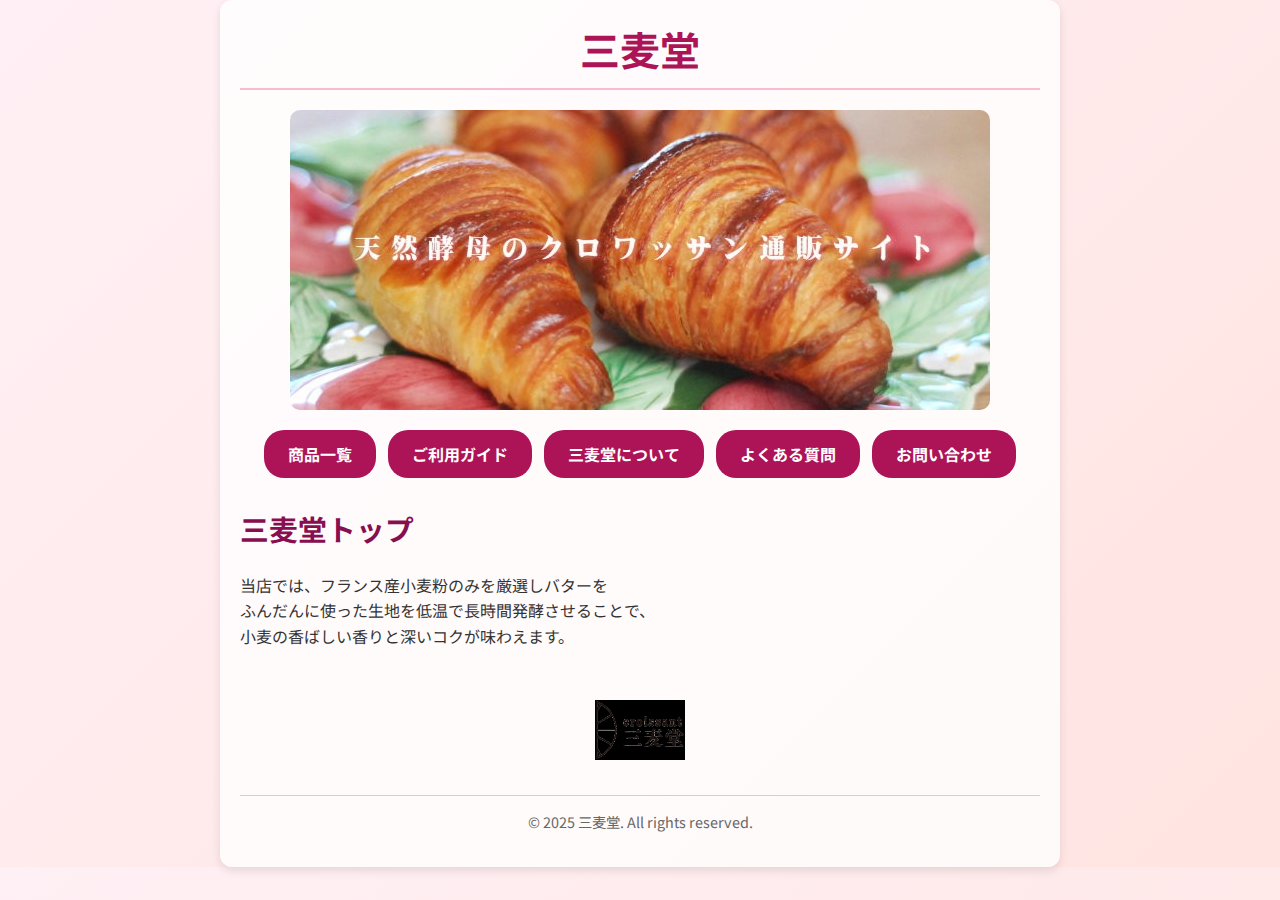
<file: index.html>
<!DOCTYPE html>
<html lang="ja">
<head>
  <meta charset="UTF-8">
  <title>三麦堂トップ</title>
  <link rel="stylesheet" href="style.css">
</head>
<body>
  <div class="container">
    <header>
      <h1>三麦堂</h1>
    </header>

    <img src="pict.jpg" alt="クロワッサン" class="main-img">

    <nav class="menu-buttons">
      <a href="page1.html" class="btn">商品一覧</a>
      <a href="page2.html" class="btn">ご利用ガイド</a>
      <a href="page3.html" class="btn">三麦堂について</a>
      <a href="page4.html" class="btn">よくある質問</a>
      <a href="mailto:250306@iitc.jp" class="btn">お問い合わせ</a>
    </nav>

    <main>
      <h2>三麦堂トップ</h2>
      <p>
        当店では、フランス産小麦粉のみを厳選しバターを<br>
        ふんだんに使った生地を低温で長時間発酵させることで、<br>
        小麦の香ばしい香りと深いコクが味わえます。
      </p>
    </main>

    <div style="text-align: center; margin-top: 30px;">
      <img src="logo.png" alt="三麦堂 ロゴ" class="logo">
    </div>

    <footer>
      &copy; 2025 三麦堂. All rights reserved.
    </footer>
  </div>
</body>
</html>
</file>
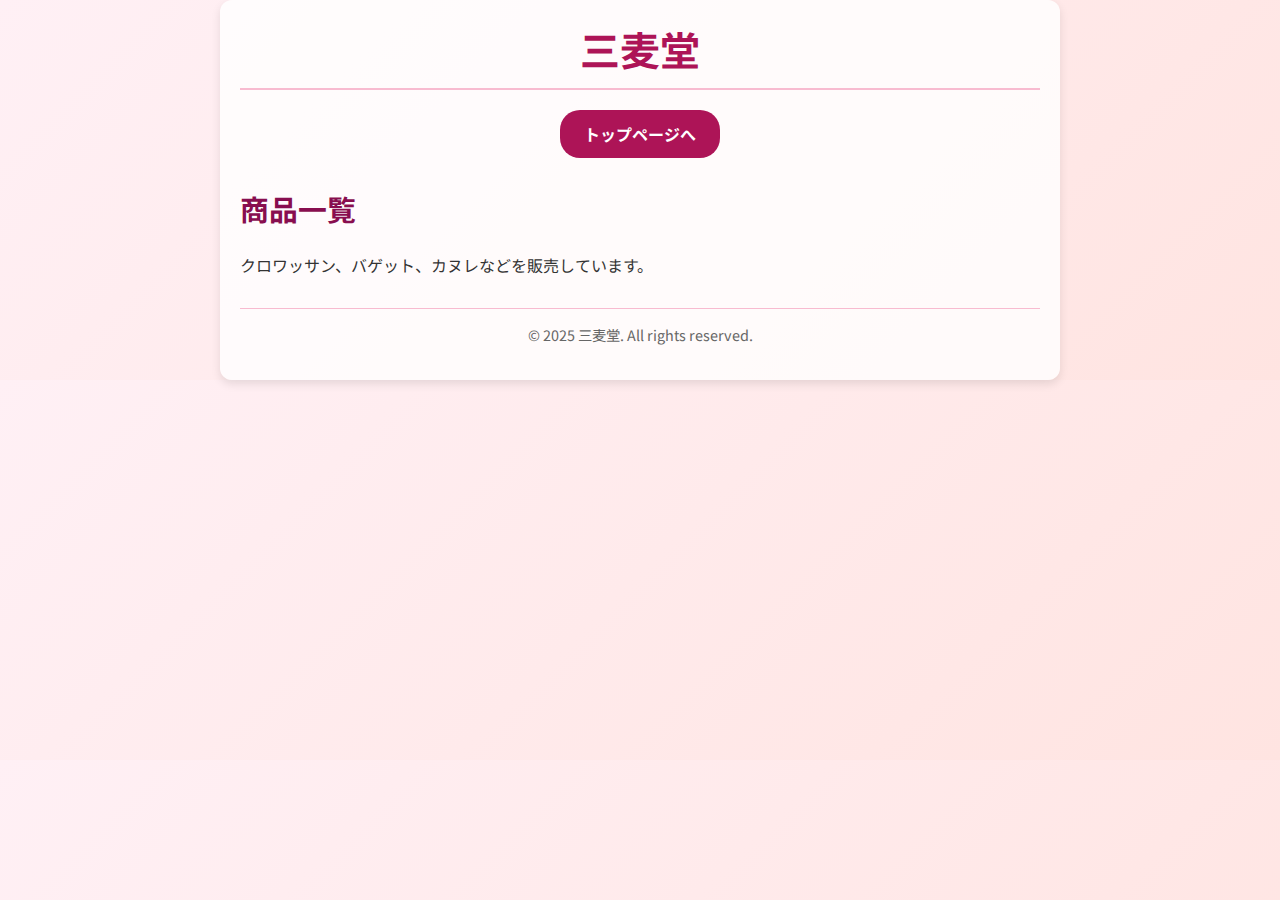
<file: page1.html>
<!DOCTYPE html>
<html lang="ja">
<head><meta charset="UTF-8"><title>商品一覧</title><link rel="stylesheet" href="style.css"></head>
<body><div class="container">
  <header><h1>三麦堂</h1></header>
  <nav class="menu-buttons"><a href="index.html" class="btn">トップページへ</a></nav>
  <main><h2>商品一覧</h2><p>クロワッサン、バゲット、カヌレなどを販売しています。</p></main>
  <footer>&copy; 2025 三麦堂. All rights reserved.</footer>
</div></body></html>
</file>
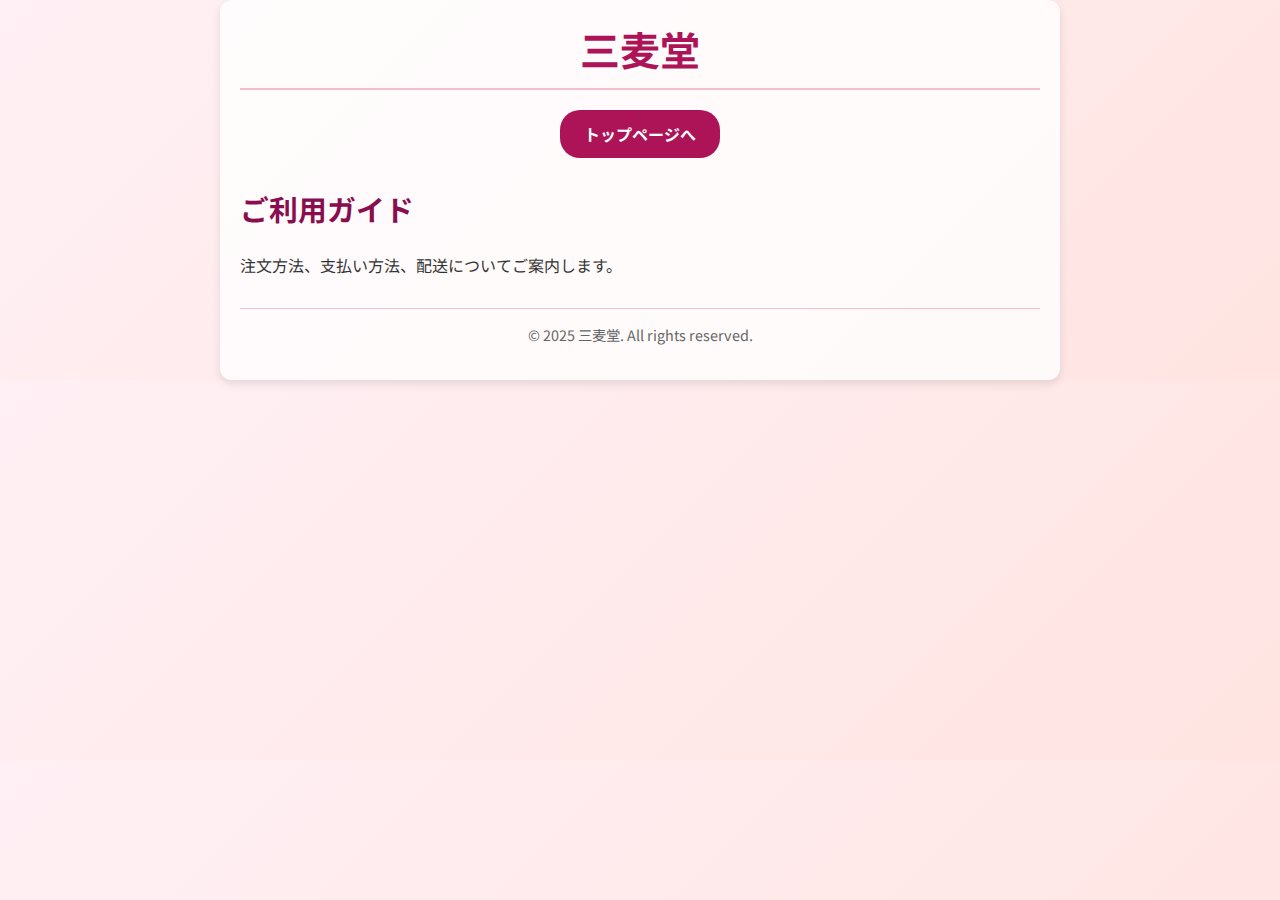
<file: page2.html>
<!DOCTYPE html>
<html lang="ja">
<head><meta charset="UTF-8"><title>ご利用ガイド</title><link rel="stylesheet" href="style.css"></head>
<body><div class="container">
  <header><h1>三麦堂</h1></header>
  <nav class="menu-buttons"><a href="index.html" class="btn">トップページへ</a></nav>
  <main><h2>ご利用ガイド</h2><p>注文方法、支払い方法、配送についてご案内します。</p></main>
  <footer>&copy; 2025 三麦堂. All rights reserved.</footer>
</div></body></html>
</file>
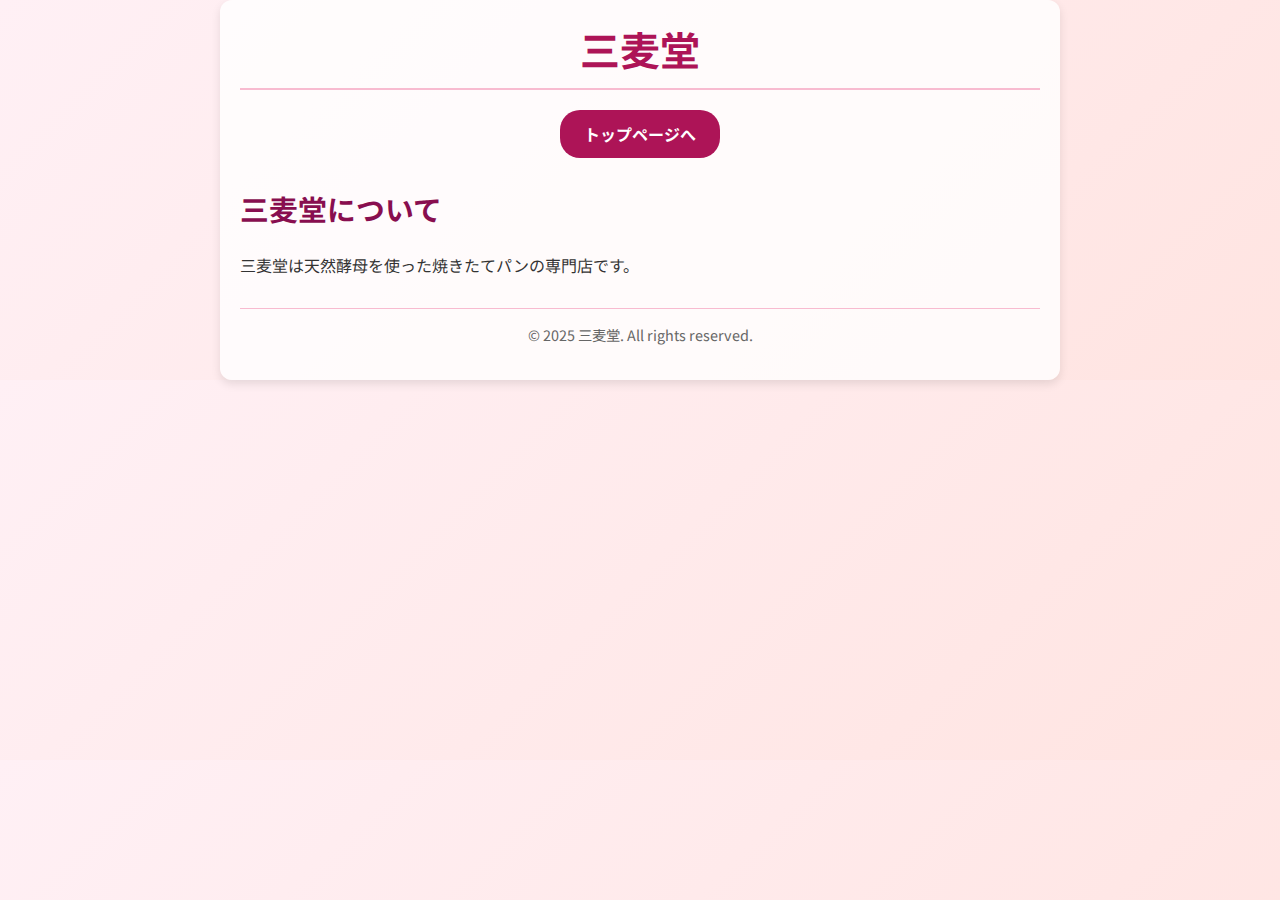
<file: page3.html>
<!DOCTYPE html>
<html lang="ja">
<head><meta charset="UTF-8"><title>三麦堂について</title><link rel="stylesheet" href="style.css"></head>
<body><div class="container">
  <header><h1>三麦堂</h1></header>
  <nav class="menu-buttons"><a href="index.html" class="btn">トップページへ</a></nav>
  <main><h2>三麦堂について</h2><p>三麦堂は天然酵母を使った焼きたてパンの専門店です。</p></main>
  <footer>&copy; 2025 三麦堂. All rights reserved.</footer>
</div></body></html>
</file>
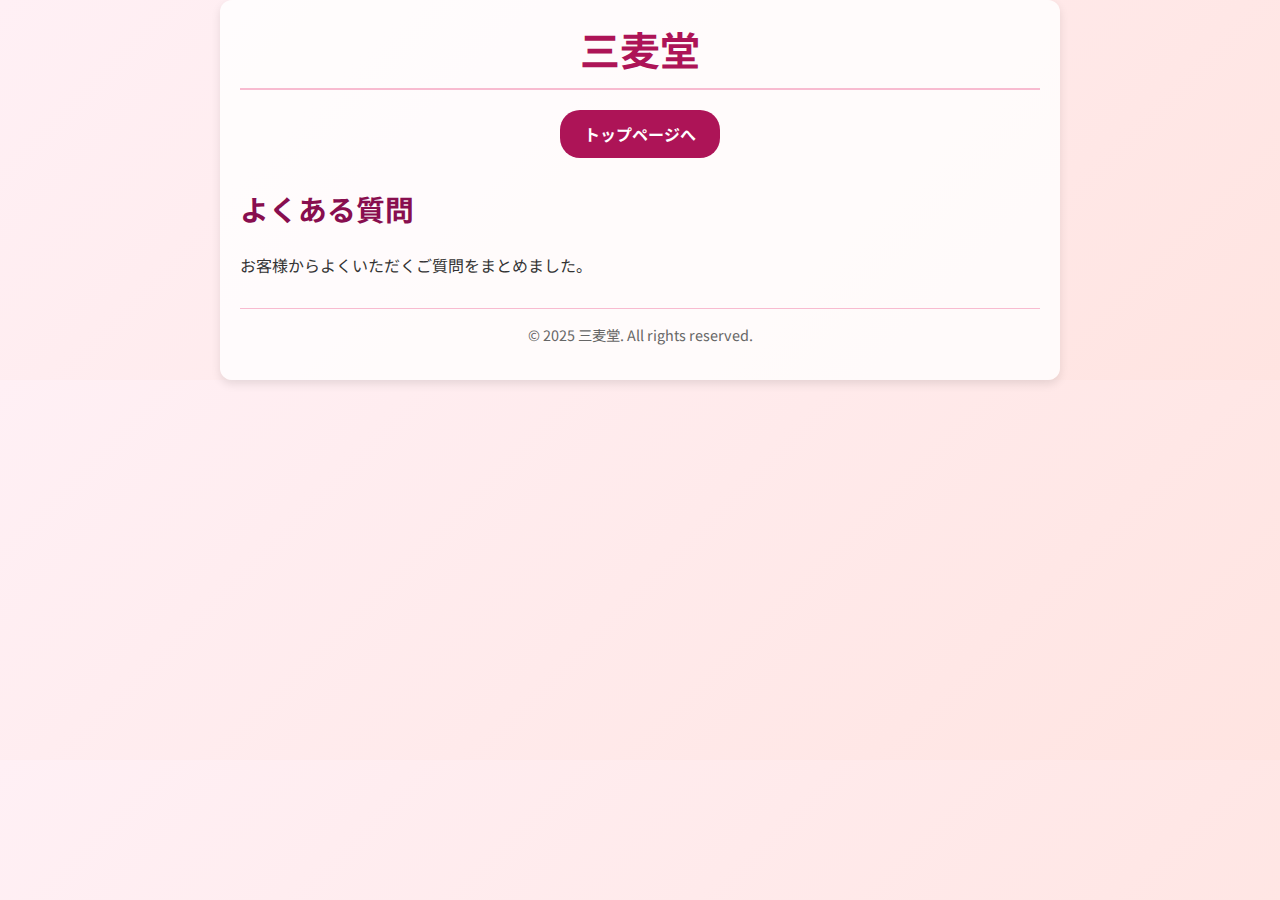
<file: page4.html>
<!DOCTYPE html>
<html lang="ja">
<head><meta charset="UTF-8"><title>よくある質問</title><link rel="stylesheet" href="style.css"></head>
<body><div class="container">
  <header><h1>三麦堂</h1></header>
  <nav class="menu-buttons"><a href="index.html" class="btn">トップページへ</a></nav>
  <main><h2>よくある質問</h2><p>お客様からよくいただくご質問をまとめました。</p></main>
  <footer>&copy; 2025 三麦堂. All rights reserved.</footer>
</div></body></html>
</file>
<file: style.css>
@import url('https://fonts.googleapis.com/css2?family=Noto+Sans+JP:wght@400;700&display=swap');

body {
  font-family: 'Noto Sans JP', sans-serif;
  background: linear-gradient(135deg, #fff0f5, #ffe4e1);
  color: #333;
  margin: 0;
  padding: 0;
}

.container {
  max-width: 800px;
  margin: 0 auto;
  padding: 20px;
  background: rgba(255, 255, 255, 0.8);
  box-shadow: 0 4px 10px rgba(0,0,0,0.1);
  border-radius: 12px;
  position: relative;
}

header {
  text-align: center;
  padding-bottom: 10px;
  border-bottom: 2px solid #f8bbd0;
}

header h1 {
  margin: 0;
  font-size: 2.5em;
  color: #ad1457;
}

.logo {
  max-height: 60px;
  margin-top: 20px;
}

nav.menu-buttons {
  display: flex;
  flex-wrap: wrap;
  justify-content: center;
  gap: 12px;
  margin: 20px 0;
}

.btn {
  background: #ad1457;
  color: white;
  padding: 12px 24px;
  text-decoration: none;
  border-radius: 20px;
  font-weight: bold;
  transition: background 0.3s, transform 0.3s;
}

.btn:hover {
  background: #d81b60;
  transform: translateY(-2px);
}

main h2 {
  font-size: 1.8em;
  color: #880e4f;
  margin-top: 30px;
}

main p {
  line-height: 1.6;
}

img.main-img {
  display: block;
  max-width: 100%;
  height: auto;
  margin: 20px auto;
  border-radius: 10px;
}

footer {
  text-align: center;
  padding: 15px;
  margin-top: 30px;
  border-top: 1px solid #f8bbd0;
  font-size: 0.9em;
  color: #666;
}

@media (max-width: 600px) {
  nav.menu-buttons {
    flex-direction: column;
    gap: 8px;
  }
  header h1 {
    font-size: 2em;
  }
}
</file>
